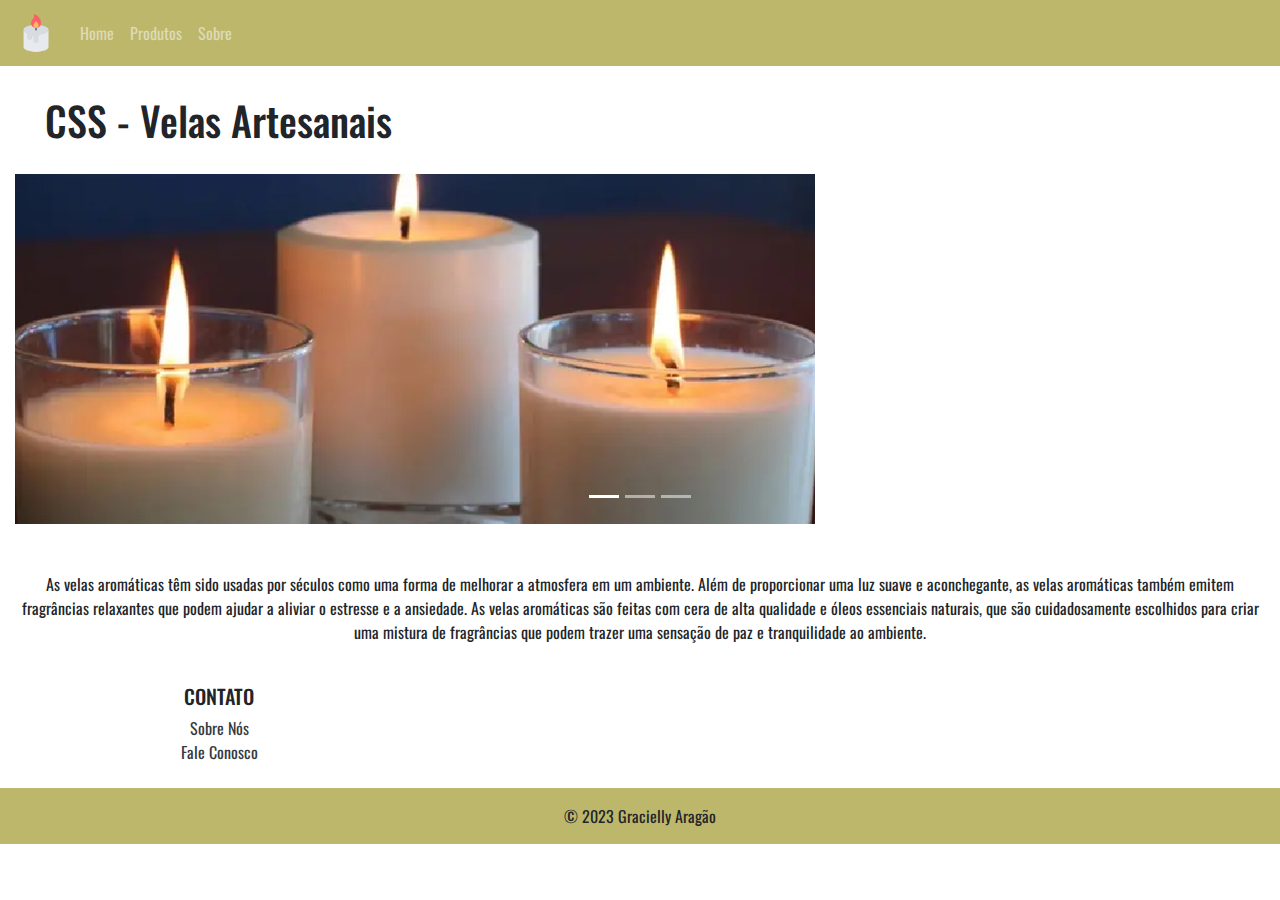
<file: index.html>
<!DOCTYPE html>
<html lang="pt-br">

<head>
    <meta charset="utf-8">
    <meta name="viewport" content="width=device-width, initial-scale=1">
    <title>CSS - Velas Artesanais</title>
    <link rel="shortcut icon" href="images/favicon.ico">
    <!-- Inclui os arquivos CSS do Bootstrap -->
    <link rel="stylesheet" href="https://maxcdn.bootstrapcdn.com/bootstrap/4.5.2/css/bootstrap.min.css">
    <!-- Inclui os arquivos JavaScript do Bootstrap -->
    <script src="https://ajax.googleapis.com/ajax/libs/jquery/3.5.1/jquery.min.js"></script>
    <script src="https://cdnjs.cloudflare.com/ajax/libs/popper.js/1.16.0/umd/popper.min.js"></script>
    <script src="https://maxcdn.bootstrapcdn.com/bootstrap/4.5.2/js/bootstrap.min.js"></script>

    <link rel="preconnect" href="https://fonts.googleapis.com">
    <link rel="preconnect" href="https://fonts.gstatic.com" crossorigin>
    <link href="https://fonts.googleapis.com/css2?family=Oswald:wght@300&display=swap" rel="stylesheet">

    <link rel="stylesheet" type="text/css" href="css/style.css" >
    <script src="js/script.js"></script>
</head>

<body>
    <nav class="navbar navbar-expand-md  navbar-dark fundo">
        <a class="navbar-brand" href="index.html">
            <img class="logo" src="images/logo.png" alt="imagem do logotipo">
        </a>
        <button class="navbar-toggler" type="button" data-toggle="collapse" data-target="#collapsibleNavbar">
            <span class="navbar-toggler-icon"></span>
        </button>
        <div class="collapse navbar-collapse" id="collapsibleNavbar">
            <ul class="navbar-nav">
                <li class="nav-item">
                    <a class="nav-link" href="index.html">Home</a>
                </li>
                <li class="nav-item">
                    <a class="nav-link" href="produtos.html">Produtos</a>
                </li>
                <li class="nav-item">
                    <a class="nav-link" href="sobre.html">Sobre</a>
                </li>
            </ul>
        </div>
    </nav>
    <div class="container-fluid">
        <h1 class="titulo">CSS - Velas Artesanais</h1>
        <div id="myCarousel" class="carousel slide" data-ride="carousel">
            <ul class="carousel-indicators">
                <li data-target="#myCarousel" data-slide-to="0" class="active"></li>
                <li data-target="#myCarousel" data-slide-to="1"></li>
                <li data-target="#myCarousel" data-slide-to="2"></li>
            </ul>
            <div class="carousel-inner">
                <div class="carousel-item active">
                    <img src="images/image1.png"  alt="Slide 1">
                </div>
                <div class="carousel-item">
                    <img src="images/image2.png"  alt="Slide 1">
                </div>
                <div class="carousel-item">
                    <img src="images/image3.png"  alt="Slide 1">
                </div>
            </div>
        </div>
        <br>
        <br>
        <div></div>
        <div class="center-div">
            <p>
                As velas aromáticas têm sido usadas por séculos como uma forma de melhorar a atmosfera em um ambiente. Além de
                proporcionar uma luz suave e aconchegante, as velas aromáticas também emitem fragrâncias relaxantes que podem ajudar a
                aliviar o estresse e a ansiedade. As velas aromáticas são feitas com cera de alta qualidade e óleos essenciais naturais,
                que são cuidadosamente escolhidos para criar uma mistura de fragrâncias que podem trazer uma sensação de paz e
                tranquilidade ao ambiente.
            </p>
        </div>
    </div>

    <footer class=" text-center text-lg-start">
        <div class="container p-4">
            <div class="row">
                <div class="col-lg-3 col-md-6 mb-4 mb-md-0">
                    <h5 class="text-uppercase">Contato</h5>
                    <ul class="list-unstyled mb-0">
                        <li>
                            <a href="sobre.html" class="text-dark">Sobre Nós</a>
                        </li>
                        <li>
                            <a href="contato.html" class="text-dark">Fale Conosco</a>
                        </li>
                    </ul>
                </div>
            </div>
        </div>
        <div class="text-center p-3 fundo" >
            © 2023 Gracielly Aragão
        </div>
    </footer>
</body>
</html>
</file>
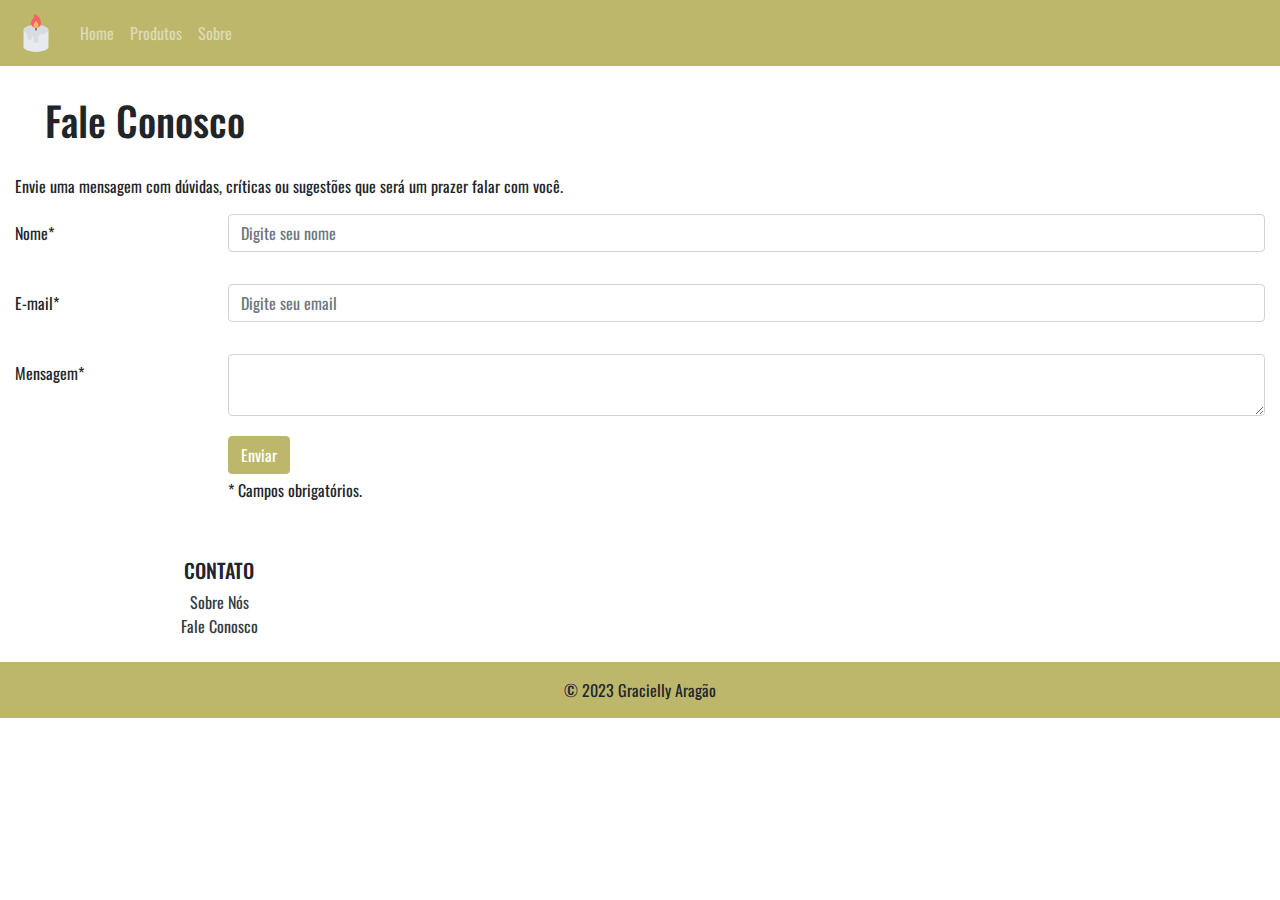
<file: contato.html>
<!DOCTYPE html>
<html lang="pt-br">

<head>
    <meta charset="utf-8">
    <meta name="viewport" content="width=device-width, initial-scale=1">
    <title>CSS - Velas Artesanais</title>
    <link rel="shortcut icon" href="images/favicon.ico">
    <!-- Inclui os arquivos CSS do Bootstrap -->
    <link rel="stylesheet" href="https://maxcdn.bootstrapcdn.com/bootstrap/4.5.2/css/bootstrap.min.css">
    <!-- Inclui os arquivos JavaScript do Bootstrap -->
    <script src="https://ajax.googleapis.com/ajax/libs/jquery/3.5.1/jquery.min.js"></script>
    <script src="https://cdnjs.cloudflare.com/ajax/libs/popper.js/1.16.0/umd/popper.min.js"></script>
    <script src="https://maxcdn.bootstrapcdn.com/bootstrap/4.5.2/js/bootstrap.min.js"></script>

    <link rel="preconnect" href="https://fonts.googleapis.com">
    <link rel="preconnect" href="https://fonts.gstatic.com" crossorigin>
    <link href="https://fonts.googleapis.com/css2?family=Oswald:wght@300&display=swap" rel="stylesheet">


    <link rel="stylesheet" type="text/css" href="css/style.css">
    <script src="js/script.js"></script>
</head>

<body>
    <nav class="navbar navbar-expand-md  navbar-dark fundo">
        <a class="navbar-brand" href="index.html">
            <img class="logo" src="images/logo.png" alt="imagem do logotipo">
        </a>
        <button class="navbar-toggler" type="button" data-toggle="collapse" data-target="#collapsibleNavbar">
            <span class="navbar-toggler-icon"></span>
        </button>
        <div class="collapse navbar-collapse" id="collapsibleNavbar">
            <ul class="navbar-nav">
                <li class="nav-item">
                    <a class="nav-link" href="index.html">Home</a>
                </li>
                <li class="nav-item">
                    <a class="nav-link" href="produtos.html">Produtos</a>
                </li>
                <li class="nav-item">
                    <a class="nav-link" href="sobre.html">Sobre</a>
                </li>
            </ul>
        </div>
    </nav>
    <div class="container-fluid">
        <h1 class="titulo">Fale Conosco</h1>

        <div class="sobre">
            <p>
                Envie uma mensagem com dúvidas, críticas ou sugestões que será um prazer falar com você.
            </p>
        </div>
        <div>
            <form action="#" method="post">
                <div class="form-group row">
                    <label for="inputName" class="col-sm-2 col-form-label">Nome*</label>
                    <div class="col-sm-10">
                        <input type="text" class="form-control" id="inputName" placeholder="Digite seu nome" onblur="validarNome()"
                            required>
                        <p id="aux1"></p>
                    </div>
                </div>
                <div class="form-group row">
                    <label for="inputEmail" class="col-sm-2 col-form-label">E-mail*</label>
                    <div class="col-sm-10">
                        <input type="email" class="form-control" id="inputEmail" placeholder="Digite seu email"
                            onblur="validarEmail()" required>
                        <p id="aux2"></p>
                    </div>
                </div>
                <div class="form-group row">
                    <label for="Textarea1" class="col-sm-2 col-form-label">Mensagem*</label>
                    <div class="col-sm-10">
                        <textarea class="form-control" id="Textarea1" onblur="validarMensagem()" required></textarea>
                        <p id="aux3"></p>
                        <button type="submit" class="btn btn-primary my-1 botao">Enviar</button>
                        <p>* Campos obrigatórios.</p>
                    </div>
                </div>
            </form>
        </div>
    </div>

    <footer class=" text-center text-lg-start">
        <div class="container p-4">
            <div class="row">
                <div class="col-lg-3 col-md-6 mb-4 mb-md-0">
                    <h5 class="text-uppercase">Contato</h5>

                    <ul class="list-unstyled mb-0">
                        <li>
                            <a href="sobre.html" class="text-dark">Sobre Nós</a>
                        </li>
                        <li>
                            <a href="contato.html" class="text-dark">Fale Conosco</a>
                        </li>
                    </ul>
                </div>
            </div>
        </div>
        <div class="text-center p-3 fundo">
            © 2023 Gracielly Aragão
        </div>
    </footer>
</body>
</html>
</file>
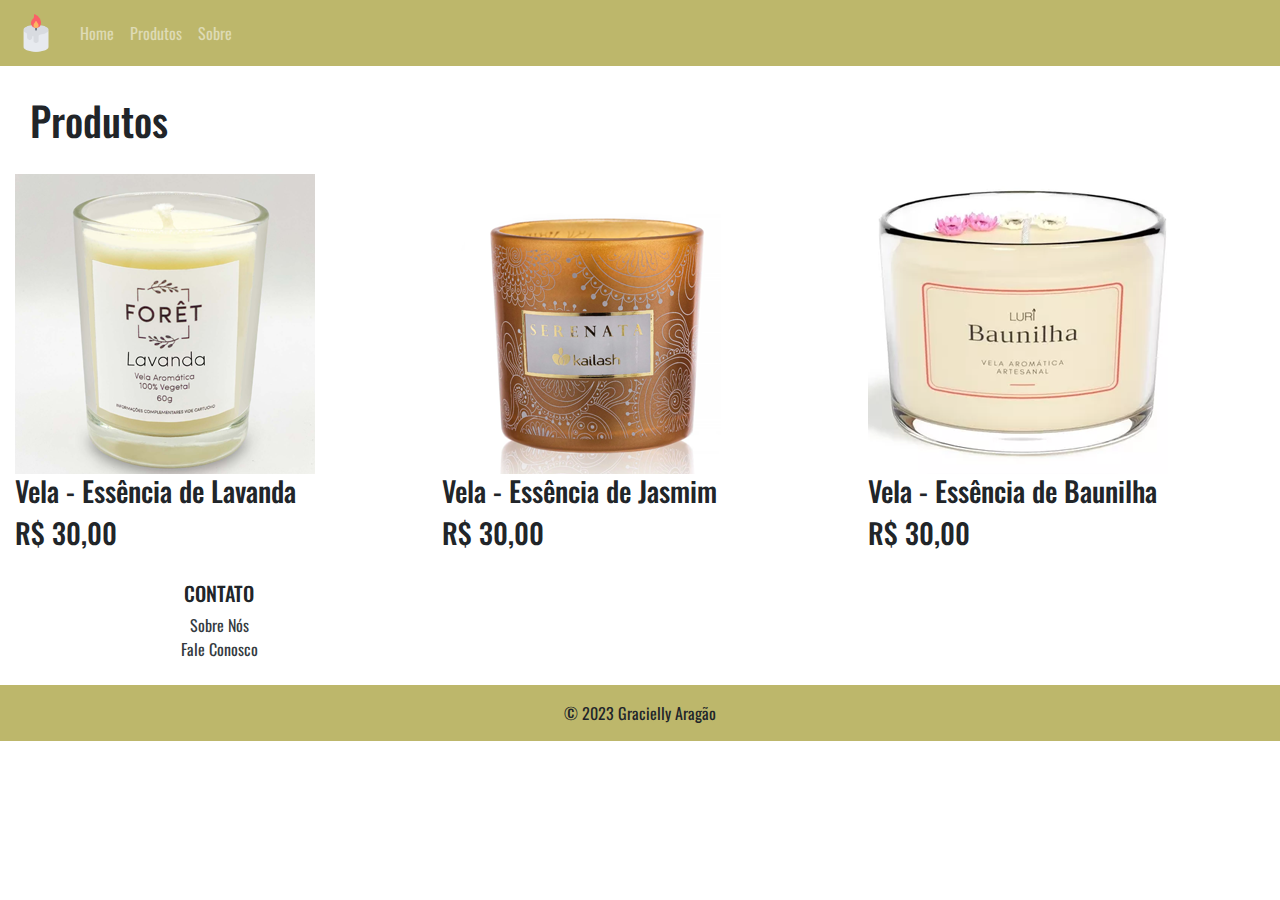
<file: produtos.html>
<!DOCTYPE html>
<html lang="pt-br">

<head>
    <meta charset="utf-8">
    <meta name="viewport" content="width=device-width, initial-scale=1">
    <title>CSS - Velas Artesanais</title>
    <link rel="shortcut icon" href="images/favicon.ico">
    <!-- Inclui os arquivos CSS do Bootstrap -->
    <link rel="stylesheet" href="https://maxcdn.bootstrapcdn.com/bootstrap/4.5.2/css/bootstrap.min.css">
    <!-- Inclui os arquivos JavaScript do Bootstrap -->
    <script src="https://ajax.googleapis.com/ajax/libs/jquery/3.5.1/jquery.min.js"></script>
    <script src="https://cdnjs.cloudflare.com/ajax/libs/popper.js/1.16.0/umd/popper.min.js"></script>
    <script src="https://maxcdn.bootstrapcdn.com/bootstrap/4.5.2/js/bootstrap.min.js"></script>

    <link rel="preconnect" href="https://fonts.googleapis.com">
    <link rel="preconnect" href="https://fonts.gstatic.com" crossorigin>
    <link href="https://fonts.googleapis.com/css2?family=Oswald:wght@300&display=swap" rel="stylesheet">

   
    <link rel="stylesheet" type="text/css" href="css/style.css">
    <script src="js/script.js"></script>
</head>

<body>
    <nav class="navbar navbar-expand-md  navbar-dark fundo">
        <a class="navbar-brand" href="index.html">
            <img class="logo" src="images/logo.png" alt="imagem do logotipo">
        </a>
        <button class="navbar-toggler" type="button" data-toggle="collapse" data-target="#collapsibleNavbar">
            <span class="navbar-toggler-icon"></span>
        </button>
        <div class="collapse navbar-collapse" id="collapsibleNavbar">
            <ul class="navbar-nav">
                <li class="nav-item">
                    <a class="nav-link" href="index.html">Home</a>
                </li>
                <li class="nav-item">
                    <a class="nav-link" href="produtos.html">Produtos</a>
                </li>
                <li class="nav-item">
                    <a class="nav-link" href="sobre.html">Sobre</a>
                </li>
            </ul>
        </div>
    </nav>
    <div class="titulo">
        <h1>Produtos</h1>
    </div>
    <div class="container-fluid">
        <div class="row">
            <div class="col-sm-12 col-lg-4">
                <div class="row">
                    <div class="col-12">
                        <img src="images/prod1.png" alt="vela essencia de lavanda">
                    </div>
                    <div class="col-12">
                        <h3>Vela - Essência de Lavanda</h3>
                        <h3>R$ 30,00</h3>
                    </div>
                </div>
            </div>

            <div class="col-sm-12 col-lg-4">
                <div class="row">
                    <div class="col-12">
                        <img src="images/prod2.png" alt="vela essencia de jasmim">
                    </div>
                    <div class="col-12">
                        <h3>Vela - Essência de Jasmim</h3>
                        <h3>R$ 30,00</h3>
                    </div>
                </div>
            </div>

            <div class="col-sm-12 col-lg-4">
                <div class="row">
                    <div class="col-12">
                        <img src="images/prod3.png" alt="vela essencia de baunilha">
                    </div>
                    <div class="col-12">
                        <h3>Vela - Essência de Baunilha</h3>
                        <h3>R$ 30,00</h3>
                    </div>
                </div>
            </div>

        </div>
    </div>

    <footer class=" text-center text-lg-start">
        <div class="container p-4">
            <div class="row">
                <div class="col-lg-3 col-md-6 mb-4 mb-md-0">
                    <h5 class="text-uppercase">Contato</h5>

                    <ul class="list-unstyled mb-0">
                        <li>
                            <a href="sobre.html" class="text-dark">Sobre Nós</a>
                        </li>
                        <li>
                            <a href="contato.html" class="text-dark">Fale Conosco</a>
                        </li>
                    </ul>
                </div>
            </div>
        </div>
        <div class="text-center p-3 fundo">
            © 2023 Gracielly Aragão
        </div>
    </footer>
</body>
</html>
</file>
<file: css/style.css>
body {
    font-family: 'Oswald', sans-serif;
    height: 100%;
    margin: 0;
    padding: 0;
}

#map {
    height: 50%;
    width: auto;
}


main {
    text-align: center;
    font-size: large;
}


.footer {
    background-color: #f5f5f5;
    padding: 50px;
    text-align: center;
}

.logo {
    max-width: 40px;
}

.fundo {
    background-color: darkkhaki;
}

.botao {
    background-color: darkkhaki !important;
    border-color: darkkhaki !important;
}

.center-div {
    text-align: center;
}

.sobre {
    text-align: justify;
}

#Textarea1:focus {
    box-shadow: 0 0 0 5px rgba(2, 66, 2, 0.5);
    border-style: solid;
    border-color: green;
    border-width: 1px;
    outline: 0;
}

#inputEmail:focus {
    box-shadow: 0 0 0 5px rgba(2, 66, 2, 0.5);
    border-style: solid;
    border-color: green;
    border-width: 1px;
    outline: 0;
}

#inputName:focus {
    box-shadow: 0 0 0 5px rgba(2, 66, 2, 0.5);
    border-style: solid;
    border-color: green;
    border-width: 1px;
    outline: 0;
}

.alinhamentoImg {
    width: auto;
    margin: auto;
    display: block;
}

.titulo {
    margin: 30px;
}
</file>
